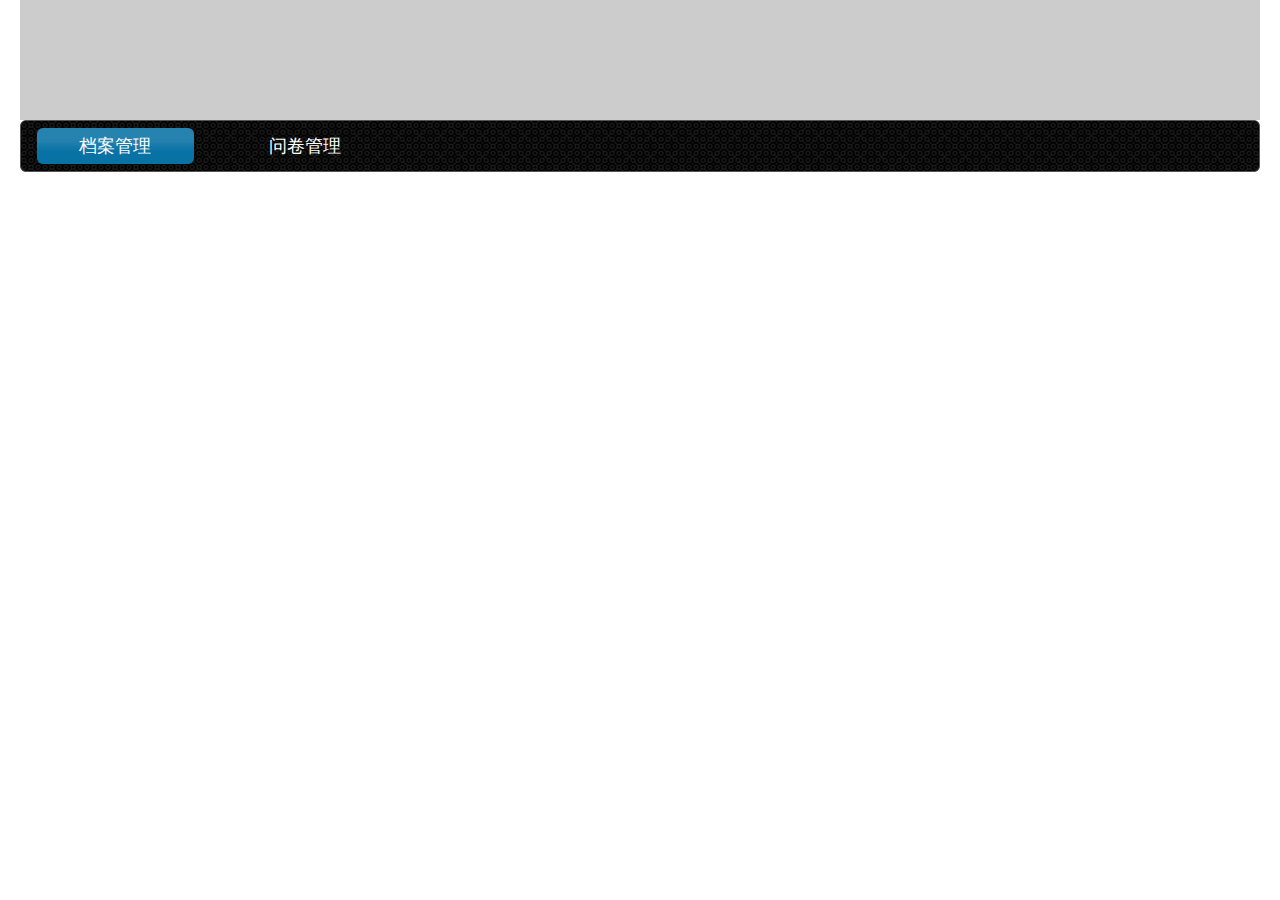
<file: index.html>
﻿<!DOCTYPE HTML>
<html>
<head>
    <meta http-equiv="Content-Type" content="text/html; charset=UTF-8" />
    <title>index</title>
   
    <link href="css/dark-hive/dark-hive.custom.css" rel="stylesheet">
    <link href="css/base.css" rel="stylesheet">
    <script src="js/jquery-1.10.2.js"></script>
    <script src="js/jquery-ui-1.10.4.custom.js"></script>

    <script type="text/javascript" src="js/jquery.tmpl.js"></script>
    <script type="text/javascript" src="js/base.js"></script>
    <script>
        $(function(){
            $("<div></div>").attr("id","loading").css({
                "position": "absolute",
                "left": 0,
                "top": 0,
                "width": "100%",
                "height": "100%",
                "background":"url(images/loading.gif) center center no-repeat",
                "display":"none"
            }).appendTo("body");
            $(document).ajaxStart(function() {
                $("#loading").show();
            });
            $(document).ajaxStop(function() {
                $("#loading").hide();
            });

            $("#main").tmp("home.html", {
                navMenus: [{
                    name: "档案管理",
                    href: "document/index.html"
                }, {
                    name: "问卷管理",
                    href: "survey/index.html"
                }]
            }, function() {
                $("#nav").menu({
                    select: function(event, ui) {
                        $(this).find("a[role=menuitem]").removeClass("current");
                        ui.item.children("a[role=menuitem]").addClass("current");
                        $("#mainContent").tmp(ui.item.attr("menuHref"));

                    }
                });
                $("#nav").find( ".ui-menu-item:first" ).click();
            });
        });
    </script>
</head>
<body>
    <div id="main"></div>
</body>
</html>
</file>
<file: css/dark-hive/dark-hive.custom.css>
@import url(jquery-ui-1.10.4.custom.css);


#nav.ui-menu .ui-menu-item{
    width: auto;
    display: inline-block;
    padding: 5px .8em;
}

#nav.ui-menu .ui-menu-item a{
    padding: 5px 2.4em;
}

#nav.ui-menu .ui-menu-item .current {
    background: #0972a5 url(images/ui-bg_highlight-hard_20_0972a5_1x100.png) 50% 50% repeat-x;
    font-weight: normal;
    color: #ffffff;
}
</file>
<file: css/base.css>
@import url(reset.css); 

#main>div {
    /*border: 1px solid #000;*/
    max-width: 1240px;
    margin: 0 auto;
}

#header{
    background-color: #ccc;
    height:120px;
}

#navContent li{
    width: auto;
    display: inline-block;
    padding: 5px .8em;
}

#navContent li a{
    padding: 5px 2.4em;
}
</file>
